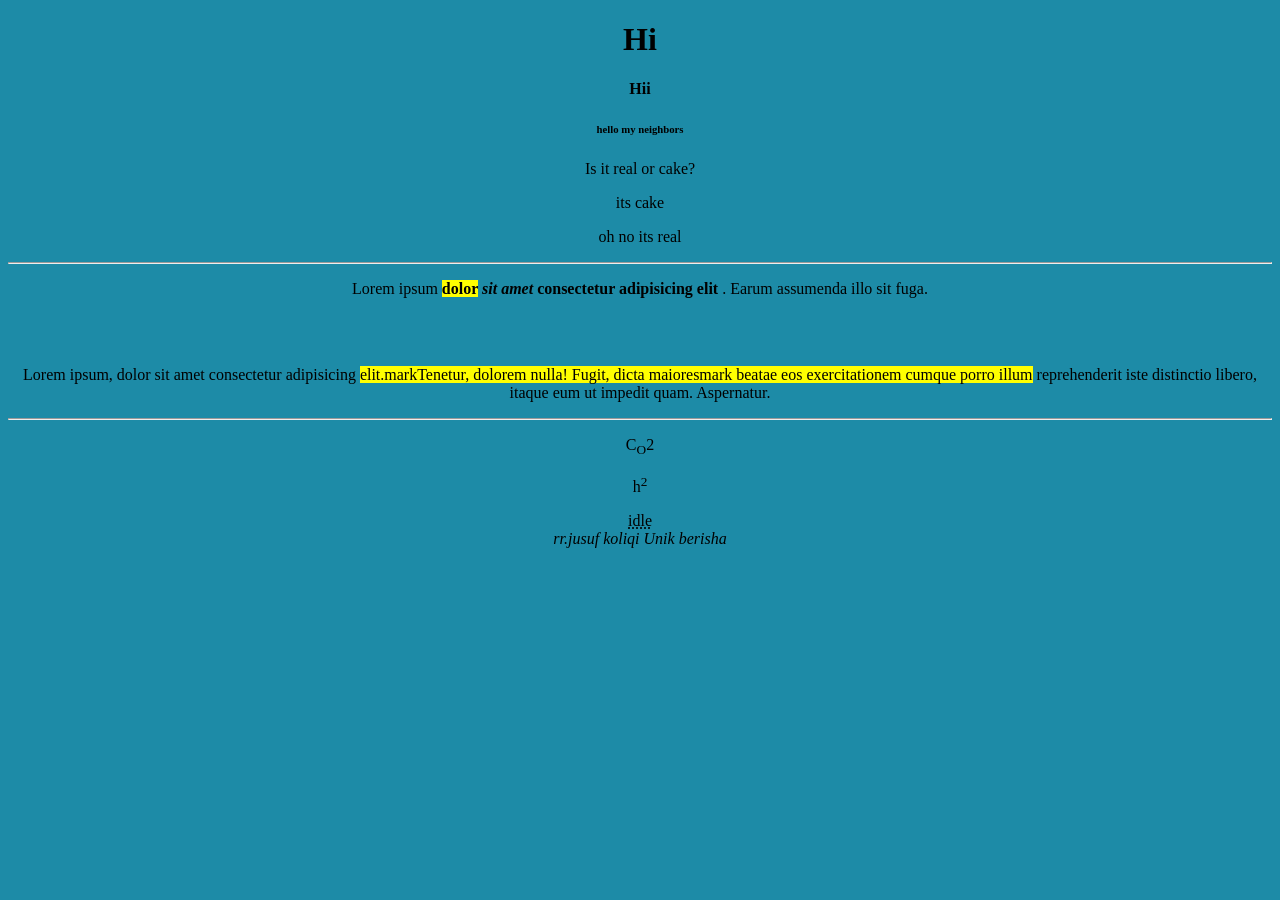
<file: Module 1/index.html>
<!DOCTYPE html>
<html lang="en">
    <center>
<head>
    <meta charset="UTF-8">
    <meta name="viewport" content="width=device-width, initial-scale=1.0">
    <title>Document</title>

    <h1>Hi</h1>
    <h4>Hii</h4>
    <h6>hello my neighbors</h6>
</head>

<body style="background-color: rgb(29, 139, 167);">
    <p>Is it real or cake?</p>
    <p>its cake</p>
    <p>oh no its real</p>
<hr>
    <p>Lorem ipsum<b>  <mark>dolor</mark> <i> sit amet </i>consectetur adipisicing elit            </b> . Earum assumenda illo sit fuga.</p>
    <br>
    <br>
    <p>Lorem ipsum, dolor sit amet consectetur adipisicing <mark> elit.markTenetur, dolorem nulla! Fugit, dicta maioresmark beatae eos exercitationem cumque porro illum</mark> reprehenderit iste distinctio libero, itaque eum ut impedit quam. Aspernatur.</p>
<hr>
<p>C<sub>O</sub>2</p>
<p>h<sup>2</sup></p>
<abbr title="INTEGRATED DEVELOPMENT ENVIROMENT">idle</abbr>
<address>rr.jusuf koliqi <cite>Unik berisha</cite></address>

<!-- KJO ESHTE PERFUNDIMI I KODIT-->
</body>
</center>
</html>
</file>
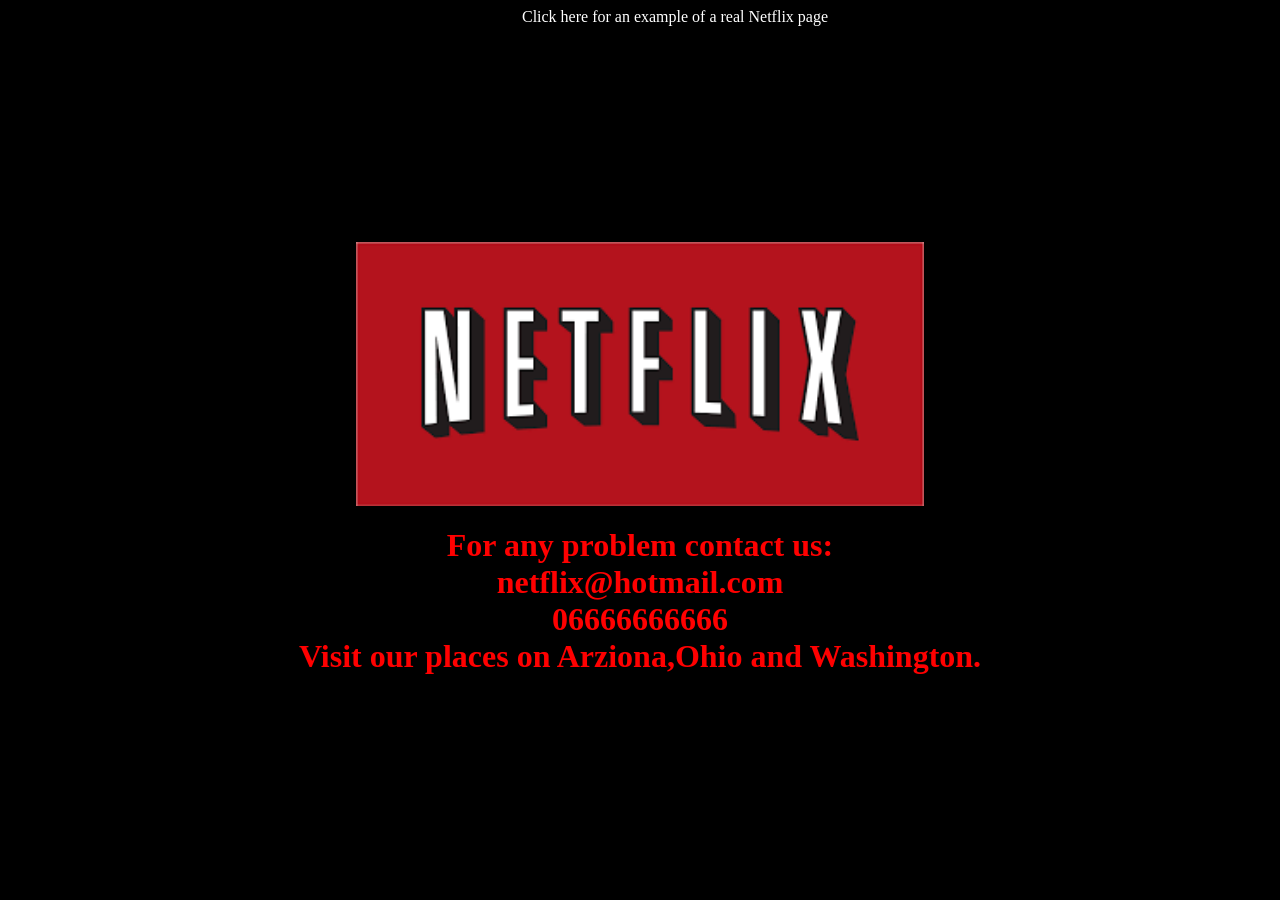
<file: Contactpage (1).html>
<!DOCTYPE html>
<html lang="en">
    <link rel="stylesheet" href="unik.css">
<head>
  
    <title>Contact Page</title>
    <a href="https://www.netflix.com/">Click here for an example of a real Netflix page</a>
    <br>
    <br>
    <br>
    <br>
    <br>
    <br>
    
    <br>
    <br>
    
    <br>
    <br>
    
    <br>
    <br>
<img src="[data-uri]" class="center">
<h1>For any problem contact us: <br>netflix@hotmail.com <br>06666666666 <br>Visit our places on Arziona,Ohio and Washington. </h1>
</head>
<body style="background-color: black;">
    
</body>
</html>
</file>
<file: unik.css>
a{
    margin-left: 70px;
    display: block;
    border: none;
color: white;
text-align: center;
text-decoration: none;
font-size: 16px;








}
img{
    display: block; margin-left: auto; margin-right: auto; width: 45%;



}
h1{
text-align: center;
color: red;

}
</file>
